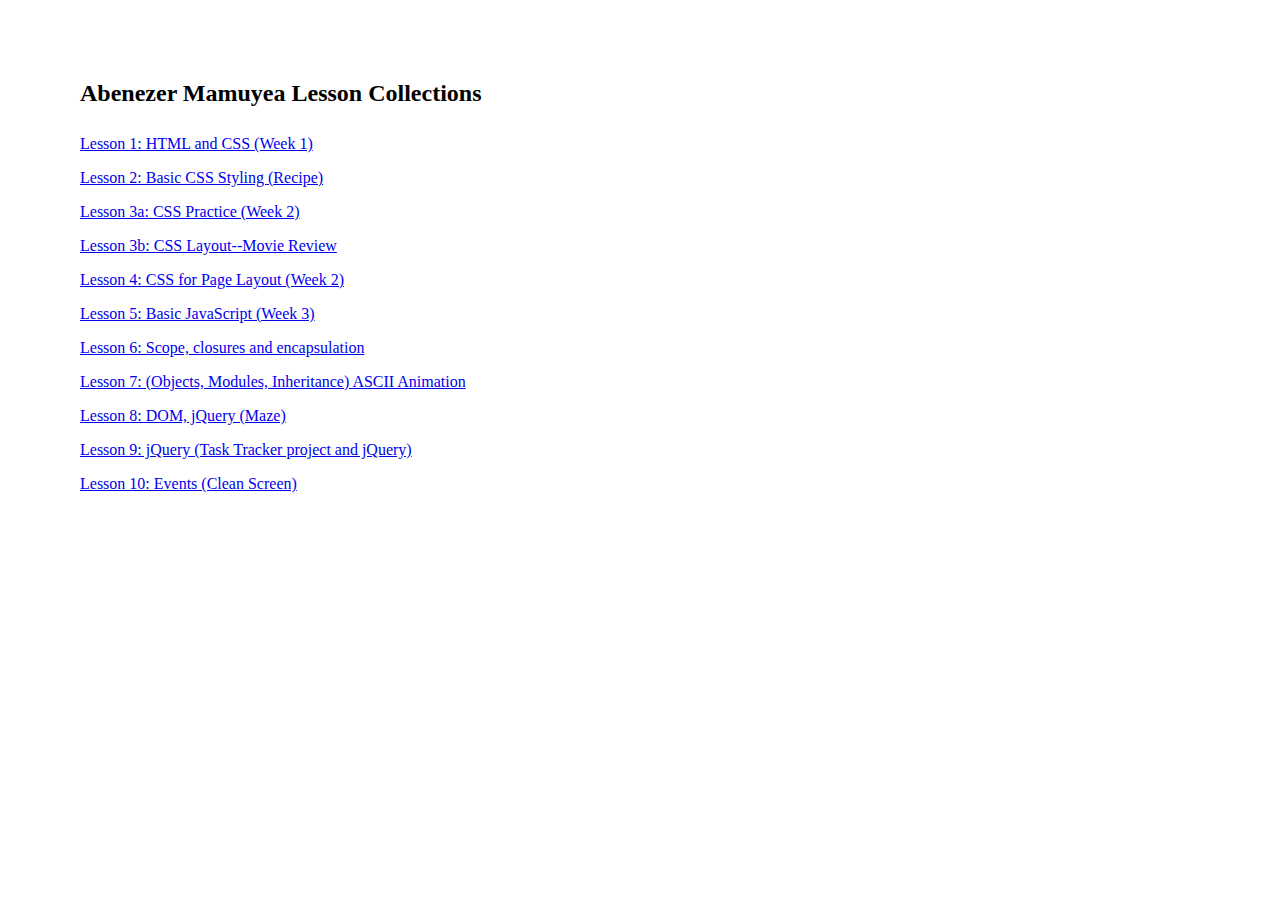
<file: index.html>
<html lang="en" class=" kwfbptn idc0_338">

<head>
    <meta charset="UTF-8">
    <title>Labs</title>
    <link rel="stylesheet" type="text/css" href="index.css">
</head>

<body>
    <h2>Abenezer Mamuyea Lesson Collections</h2>
    <ul class="lesson-list">
        <li><a href="about_me/index.html">Lesson 1: HTML and CSS (Week 1)</a></li>
        <li><a href="recipe/pie.html">Lesson 2: Basic CSS Styling (Recipe)</a></li>
        <li><a href="lab3a/index.html">Lesson 3a: CSS Practice (Week 2)</a></li>
        <li><a href="lab3b/index.html">Lesson 3b: CSS Layout--Movie Review</a></li>
        <li><a href="lab4/index.html"> Lesson 4: CSS for Page Layout (Week 2)</a></li>
        <li><a href="lab5/index.html"> Lesson 5: Basic JavaScript (Week 3)</a></li>
        <li><a href="lab6/index.html"> Lesson 6: Scope, closures and encapsulation</a></li>
        <li><a href="lab7/ascii.html"> Lesson 7: (Objects, Modules, Inheritance) ASCII Animation</a></li>
        <li><a href="lab8/maze.html">  Lesson 8: DOM, jQuery (Maze)</a></li>
        <li><a href="lab9/index.html"> Lesson 9: jQuery (Task Tracker project and jQuery)</a></li>
        <li><a href="lab10/index.html">Lesson 10: Events (Clean Screen)</a></li>
    </ul>

</body>

</html>
</file>
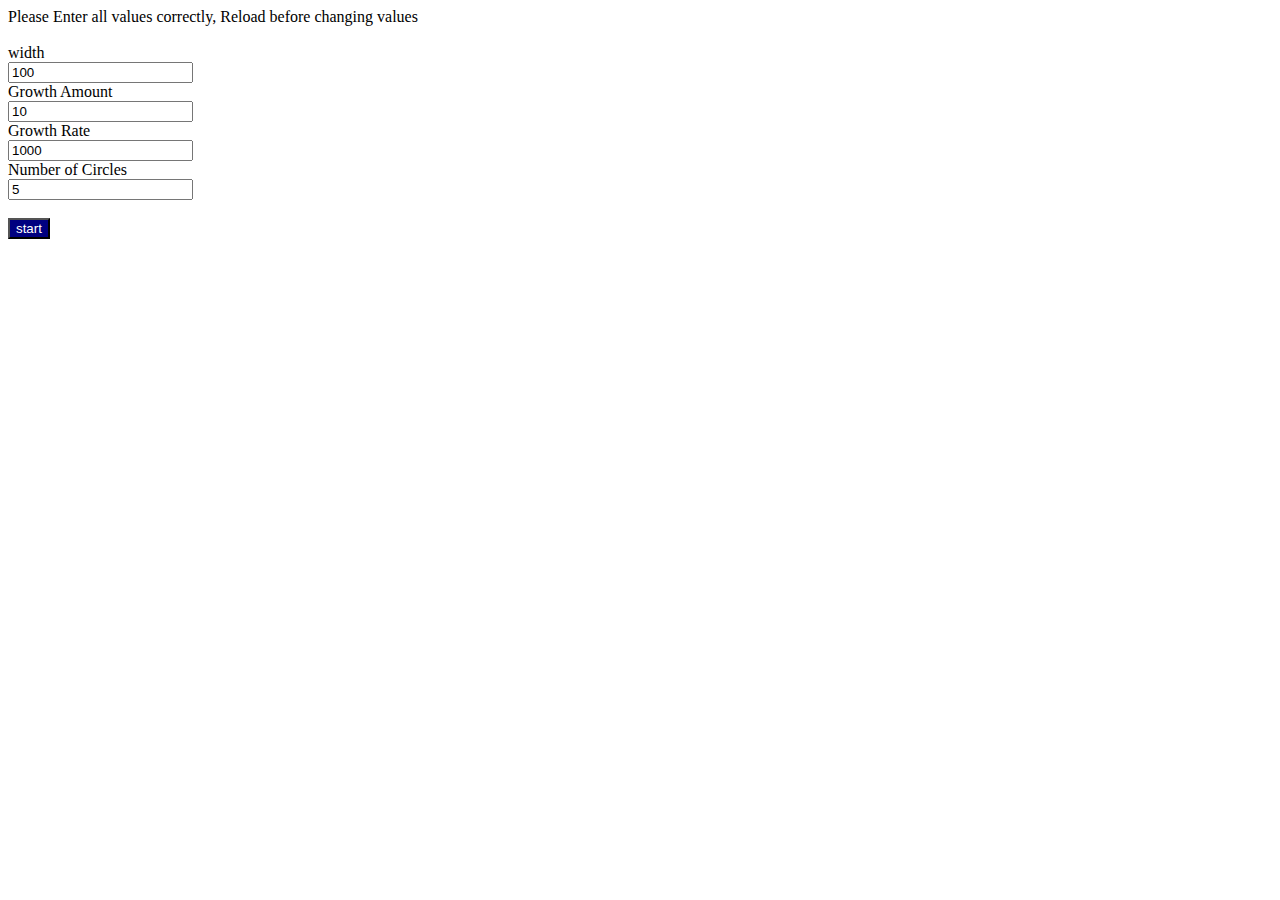
<file: lab10/index.html>
<!DOCTYPE html>
<html lang="en">
<head>
    <meta charset="UTF-8">
    <meta http-equiv="X-UA-Compatible" content="IE=edge">
    <meta name="viewport" content="width=device-width, initial-scale=1.0">
    <title>Circles</title>
    <script src="https://ajax.googleapis.com/ajax/libs/jquery/1.7.2/jquery.min.js" type="text/javascript"></script>
		
    <script src="circle.js" type="text/javaScript"></script>
    <link href="circle.css" type="text/css" rel="stylesheet">
</head>
<body>
    <div class="container">
        <div>Please Enter all values correctly, Reload before changing values</div>
        <br />
        <div class="controlapanel">
            <form>
                <div><label>width</label></div>
                <div><input type="number" size="5" id="width" value="100"></div>
                <div><label>Growth Amount</label></div>
                <div><input type="number" id="grw" value="10"></div>
                <div><label>Growth Rate</label></div>
                <div><input type="number" id="interval" value="1000"></div>
                <div><label>Number of Circles</label></div>
                <div><input type="number" id="size" value="5"></div>
                <br />
                <div><input type="button" value="start" id="start"></div>
            </form>
        </div>
       
    </div>
</body>
</html>
</file>
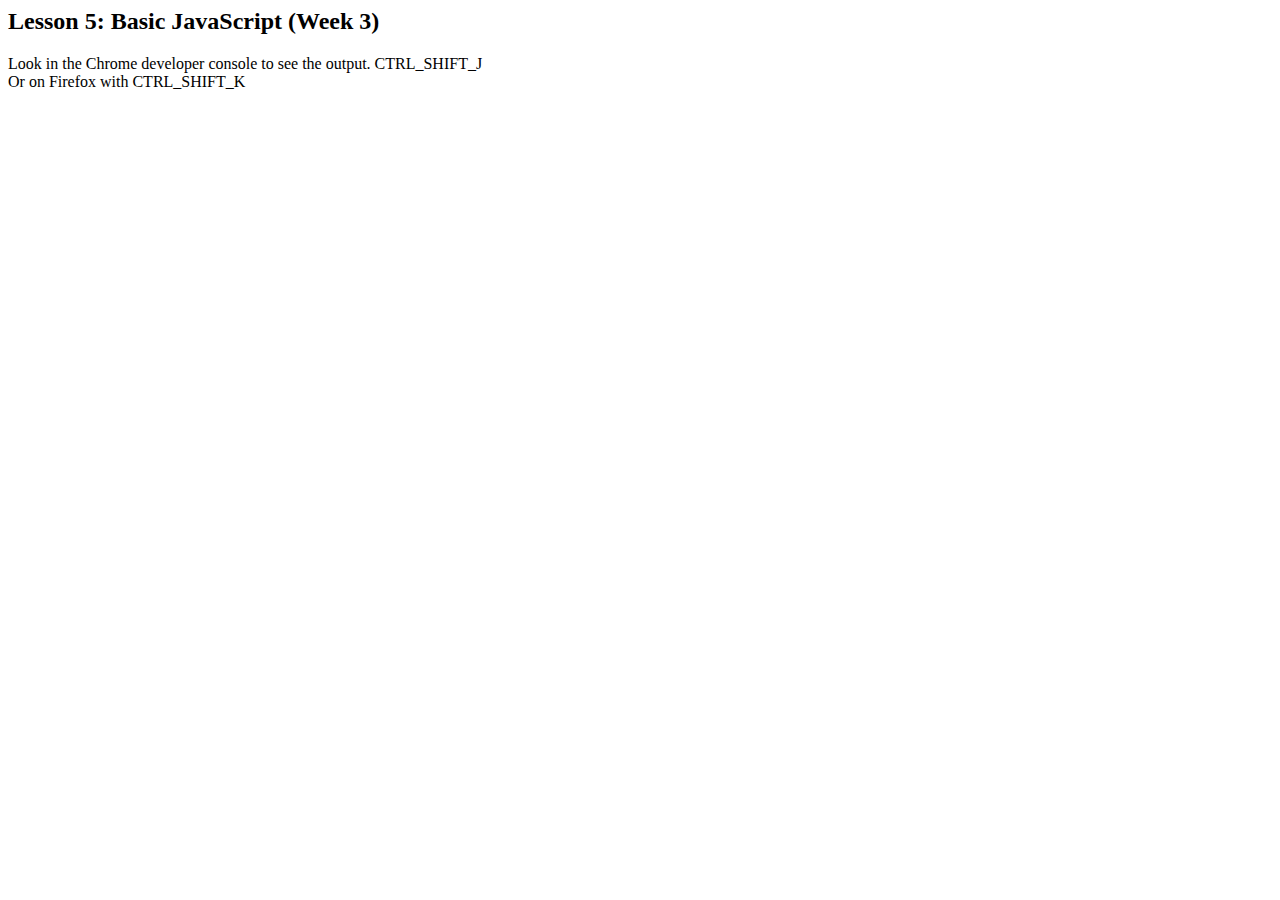
<file: lab5/index.html>
<html lang="en" class=" kwfbptn idc0_338">

<head>
    <meta charset="UTF-8">
    <title>Title</title>
    <script src="index.js"></script>
</head>

<body>
    <h2>Lesson 5: Basic JavaScript (Week 3)</h2>
    Look in the Chrome developer console to see the output. CTRL_SHIFT_J <br>
    Or on Firefox with CTRL_SHIFT_K


</body>

</html>
</file>
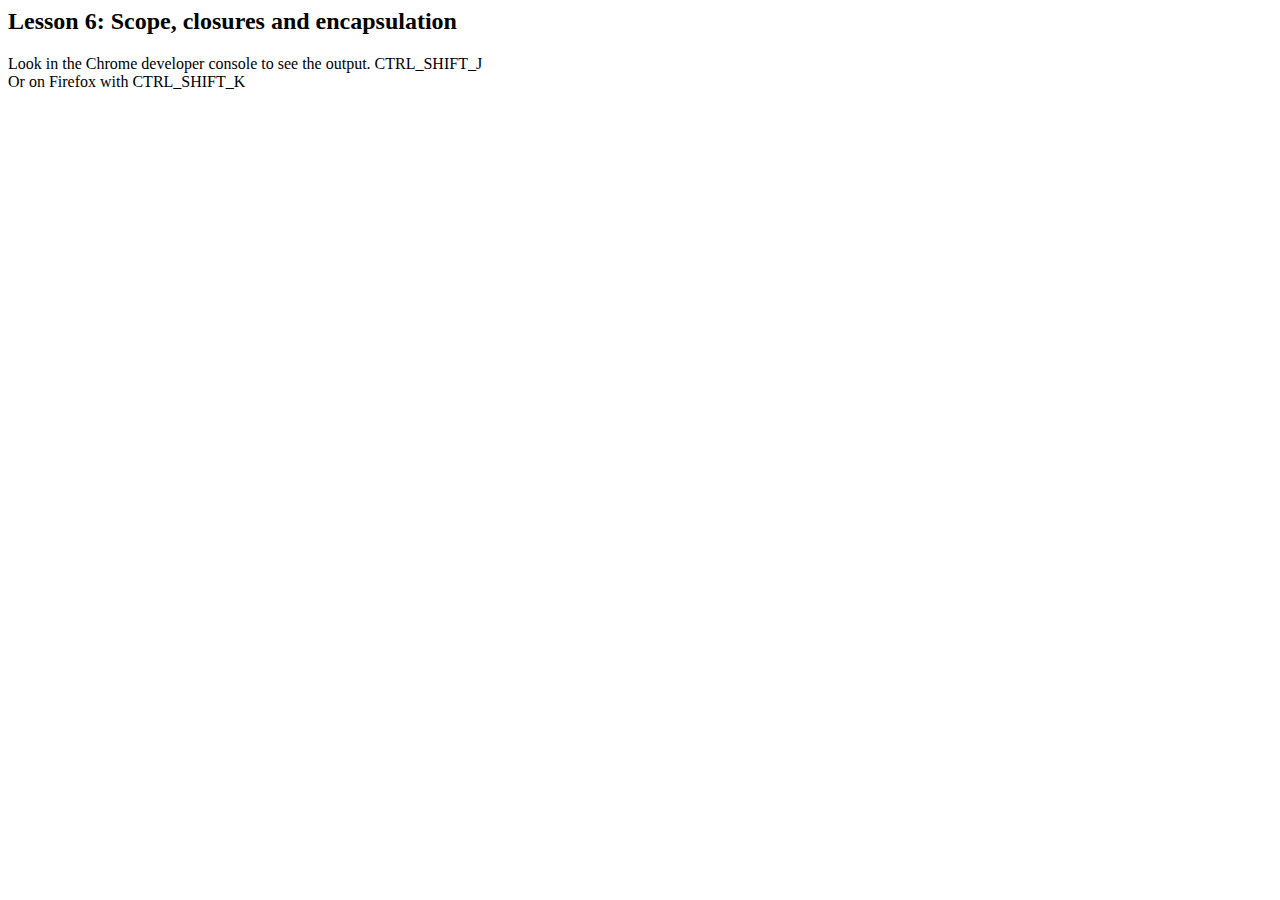
<file: lab6/index.html>
<html lang="en" class=" kwfbptn idc0_338">

<head>
    <meta charset="UTF-8">
    <title>Lab 6: Scopes</title>
    <script src="index.js"></script>
</head>

<body>
    <h2>Lesson 6: Scope, closures and encapsulation</h2>
    Look in the Chrome developer console to see the output. CTRL_SHIFT_J <br>
    Or on Firefox with CTRL_SHIFT_K


</body>

</html>
</file>
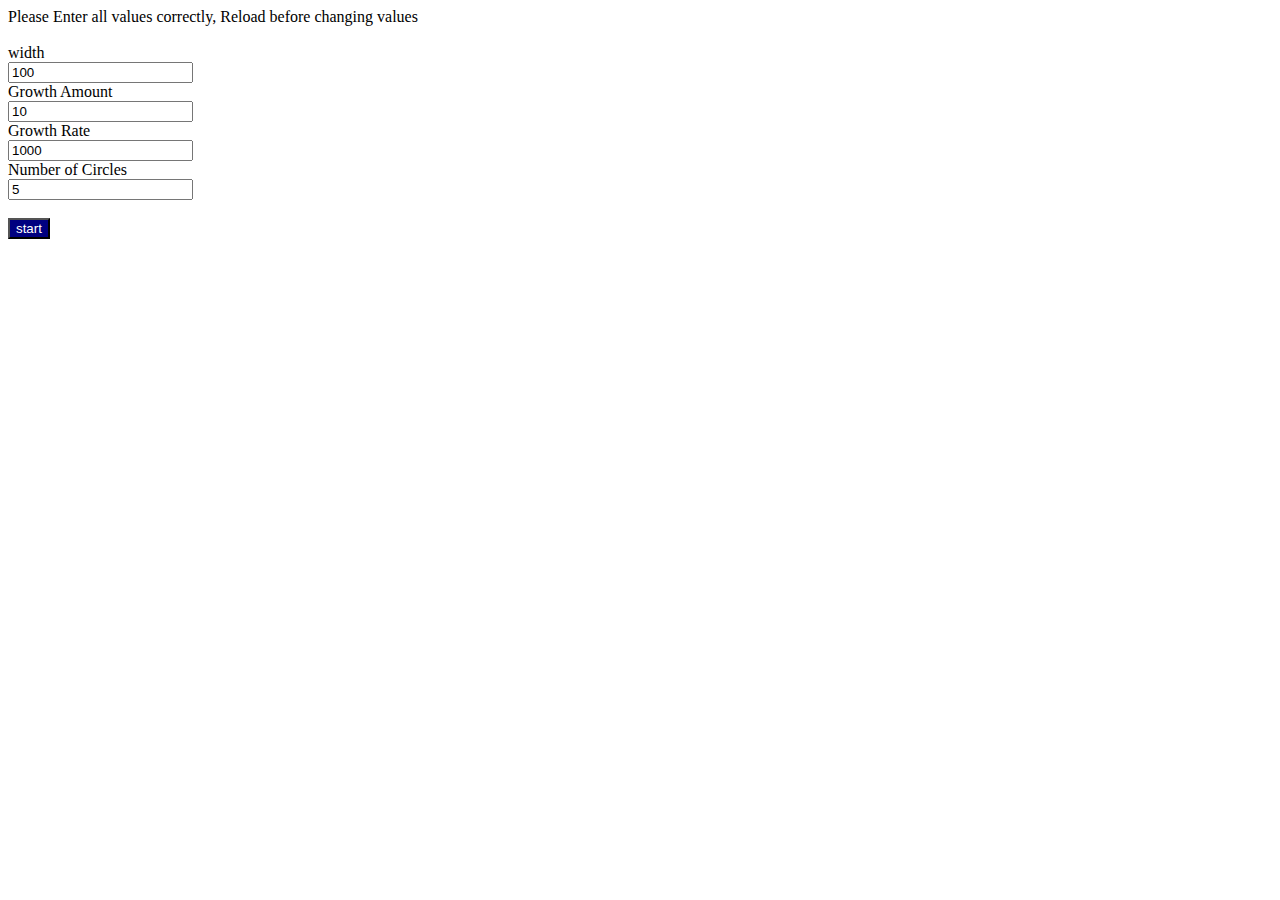
<file: Lab8/index.html>
<!DOCTYPE html>
<html lang="en">
<head>
    <meta charset="UTF-8">
    <meta http-equiv="X-UA-Compatible" content="IE=edge">
    <meta name="viewport" content="width=device-width, initial-scale=1.0">
    <title>Lab 11</title>
    <script src="https://ajax.googleapis.com/ajax/libs/jquery/1.7.2/jquery.min.js" type="text/javascript"></script>
		
    <script src="circle.js" type="text/javaScript"></script>
    <link href="circle.css" type="text/css" rel="stylesheet">
</head>
<body>
    <div class="container">
        <div>Please Enter all values correctly, Reload before changing values</div>
        <br />
        <div class="controlapanel">
            <form>
                <div><label>width</label></div>
                <div><input type="number" size="5" id="width" value="100"></div>
                <div><label>Growth Amount</label></div>
                <div><input type="number" id="grw" value="10"></div>
                <div><label>Growth Rate</label></div>
                <div><input type="number" id="interval" value="1000"></div>
                <div><label>Number of Circles</label></div>
                <div><input type="number" id="size" value="5"></div>
                <br />
                <div><input type="button" value="start" id="start"></div>
            </form>
        </div>
       
    </div>
</body>
</html>
</file>
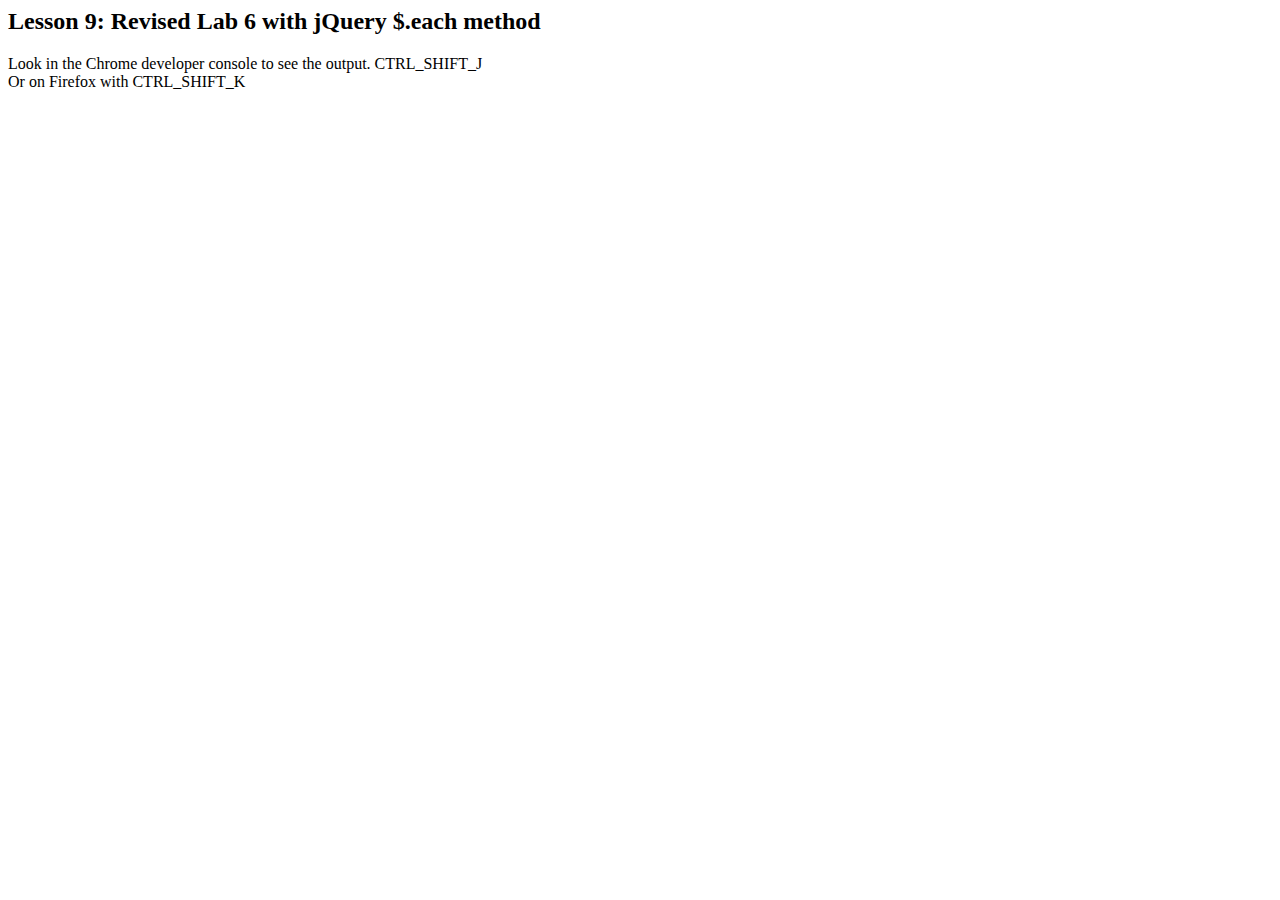
<file: lab9/index.html>
<html lang="en" class=" kwfbptn idc0_338">

<head>
    <meta charset="UTF-8">
    <title>Lab 6: Scopes</title>
    <script src="https://code.jquery.com/jquery-3.6.0.min.js"></script>
    <script src="index.js"></script>
</head>

<body>
    <h2>Lesson 9: Revised Lab 6 with jQuery $.each method</h2>
    Look in the Chrome developer console to see the output. CTRL_SHIFT_J <br>
    Or on Firefox with CTRL_SHIFT_K


</body>

</html>
</file>
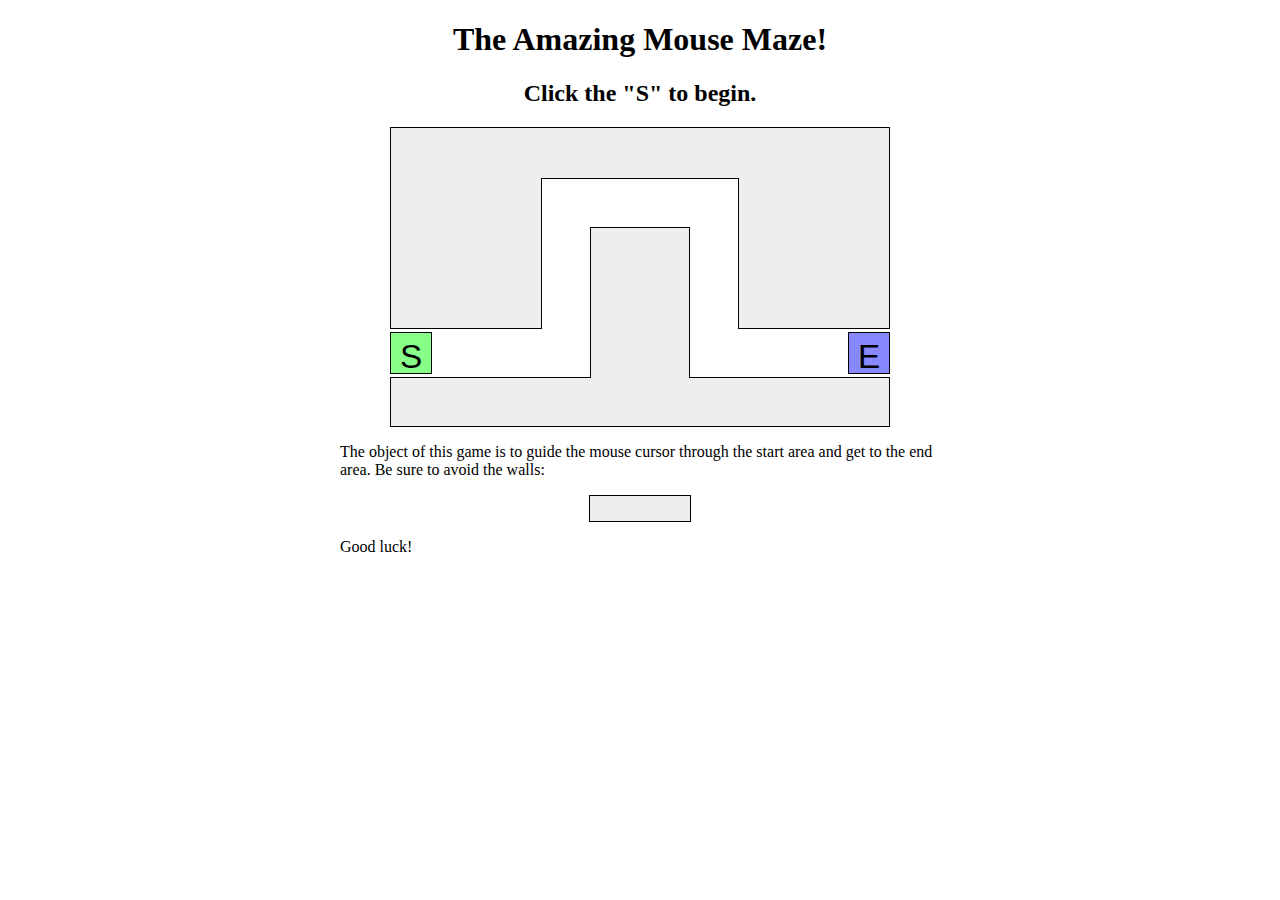
<file: Lab8/maze.html>
<!DOCTYPE html>
<html>
	<!--
	CSE 190 M Lab 7 HTML file
	You should download this file for your lab, but you should not edit its contents.
	-->

	<head>
		<title>Maze!</title>
		
		<!-- provided files; do not modify -->
		<link href="maze.css" type="text/css" rel="stylesheet" />
		<script src="https://ajax.googleapis.com/ajax/libs/jquery/1.7.2/jquery.min.js" type="text/javascript"></script>
		
		<!-- your code -->
		<script src="maze.js" type="text/javascript"></script>
	</head>

	<body>
		<div class="container">
		<h1>The Amazing Mouse Maze!</h1>
		<h2 id="status">Click the "S" to begin.</h2>
		
		<!-- This part of the page represents the maze -->
		<div id="maze">
			<div id="start">S</div>
			<div class="boundary" id="boundary1"></div>
			<div class="boundary"></div>
			<div class="boundary"></div>
			<div class="boundary"></div>
			<div class="boundary"></div>
			<div id="end">E</div>
		</div>
		
		<p>
			The object of this game is to guide the mouse cursor through the start area and get to the end area.  Be sure to avoid the walls:
		</p>
		
		<div class="boundary example"></div>
		
		<p>
			Good luck!
		</p>
	</div>
	</body>
</html>
</file>
<file: index.css>
body {
    margin: 5em;
}

.lesson-list {
    list-style-type: none;
    margin: 0;
    padding: 0;
}

.lesson-list li {
    padding: 0.5em 0;
    list-style-type: none;
}
</file>
<file: lab10/circle.css>
/* .circle {
    height: 150px;
    width: 150px;
    background-color: red;
    border-radius: 50%;
    /* display: inline-block; */
  /* } */ */
.controlpanel{
    position: relative;
    margin-top: 25%;
}

input[type=button]{
    background-color: navy;
    color: white;
}
.circle-holder{
  padding: 1% 5%; 
}
</file>
<file: Lab8/circle.css>
/* .circle {
    height: 150px;
    width: 150px;
    background-color: red;
    border-radius: 50%;
    /* display: inline-block; */
  /* } */ */
.controlpanel{
    position: relative;
    margin-top: 25%;
}

input[type=button]{
    background-color: navy;
    color: white;
}
.circle-holder{
  padding: 1% 5%; 
}
</file>
<file: Lab8/maze.css>
h1, h2 {
    text-align: center;
}

p {
    width: 600px;
    margin: 1em auto;

}

#maze {
    margin: auto;
    position: relative;
    height: 300px;
    width: 500px;
}

#start, #end {
    position: absolute;
    top: 205px;
    height: 30px;
    width: 30px;
    border: 1px solid black;
    padding: 5px;
    cursor: default;

    font-family: "Helvetica", "Arial", sans-serif;
    font-size: 25pt;
    text-align: center;
}

#maze #start {
    background-color: #88ff88;
    left: 0;
}

#maze #end {
    background-color: #8888ff;
    right: 0;
}

div.boundary {
    background-color: #eeeeee;
    border: 1px solid black;
}
.example > p{
    margin-top: 0px;
}

div.boundary.example {
    margin: auto;
    width: 100px;
    height: 25px;
}

div.youlose {
    background-color: #ff8888;
}

/*
Hack hack hack; these are CSS "sibling selectors" for selecting
neighboring elements.  Necessary to avoid giving ids to the boundary divs
*/

#maze div.boundary {
    position: absolute;

    top: 0;
    left: 0;
    height: 200px;
    width: 150px;
    z-index: 1;
}

#maze div.boundary + div.boundary {
    border-left: none;
    border-right: none;
    z-index: 2;

    left: 151px;
    height: 50px;
    width: 198px;
}

#maze div.boundary + div.boundary + div.boundary {
    border-left: 1px black solid;
    border-right: 1px black solid;
    z-index: 1;

    left: 348px;
    height: 200px;
    width: 150px;
}

#maze div.boundary + div.boundary + div.boundary + div.boundary {
    border: 1px black solid;

    top: 250px;
    left: 0;
    height: 48px;
    width: 498px;
}

#maze div.boundary + div.boundary + div.boundary + div.boundary + div.boundary {
    border-bottom: none;

    top: 100px;
    left: 200px;
    height: 150px;
    width: 98px;
}
</file>
